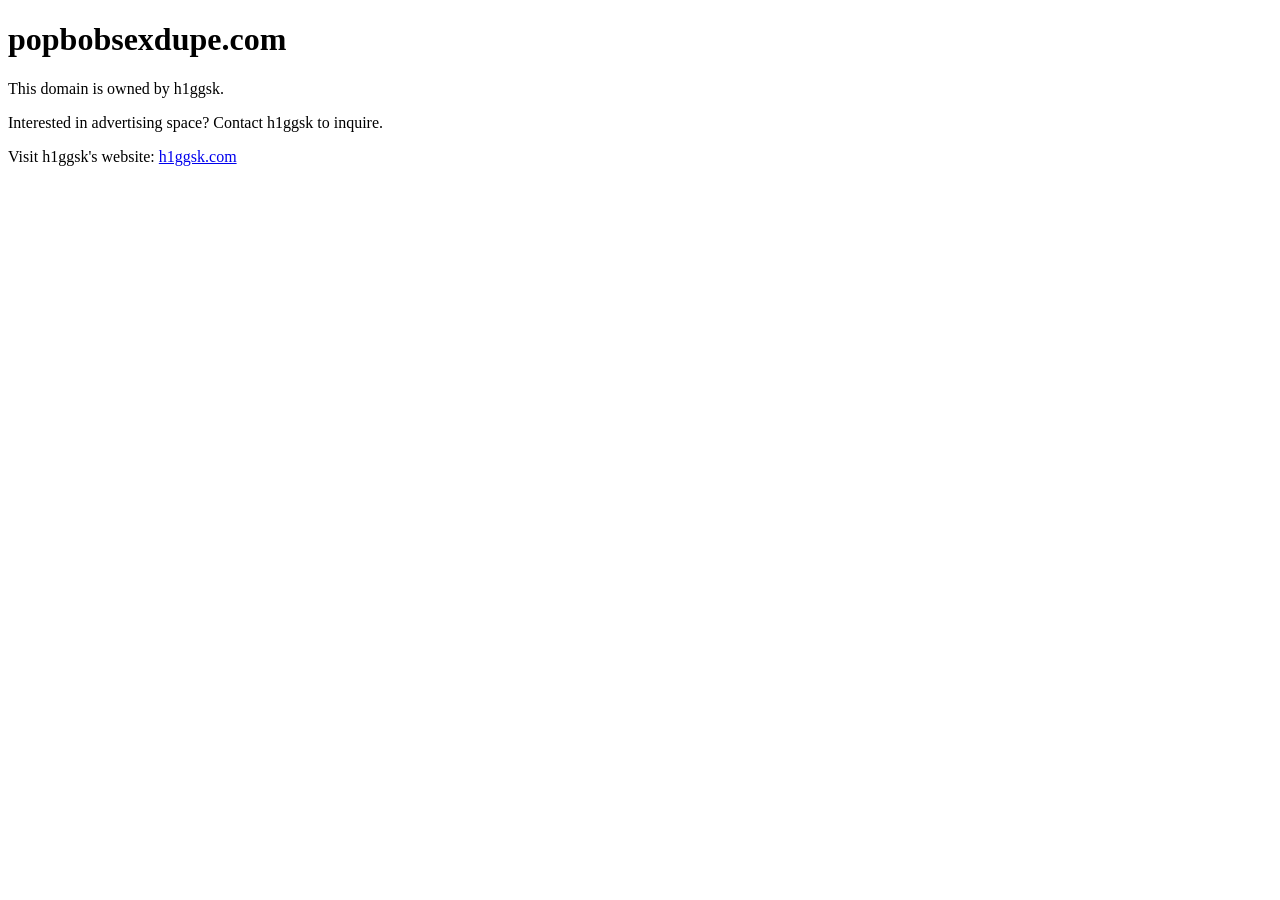
<file: index.html>
<!DOCTYPE html>
<html>
<head>
<title>popbobsexdupe.com</title>
<meta property="og:title" content="popbobsexdupe.com">
<meta property="og:description" content="Owned by h1ggsk. Contact for advertising opportunities.">
<meta property="og:url" content="https://popbobsexdupe.com">
<meta name="theme-color" content="#7289DA">
</head>
<body>

<h1>popbobsexdupe.com</h1>

<p>This domain is owned by h1ggsk.</p>

<p>Interested in advertising space? Contact h1ggsk to inquire.</p>

<p>Visit h1ggsk's website: <a href="https://h1ggsk.com">h1ggsk.com</a></p>

</body>
</html>
</file>
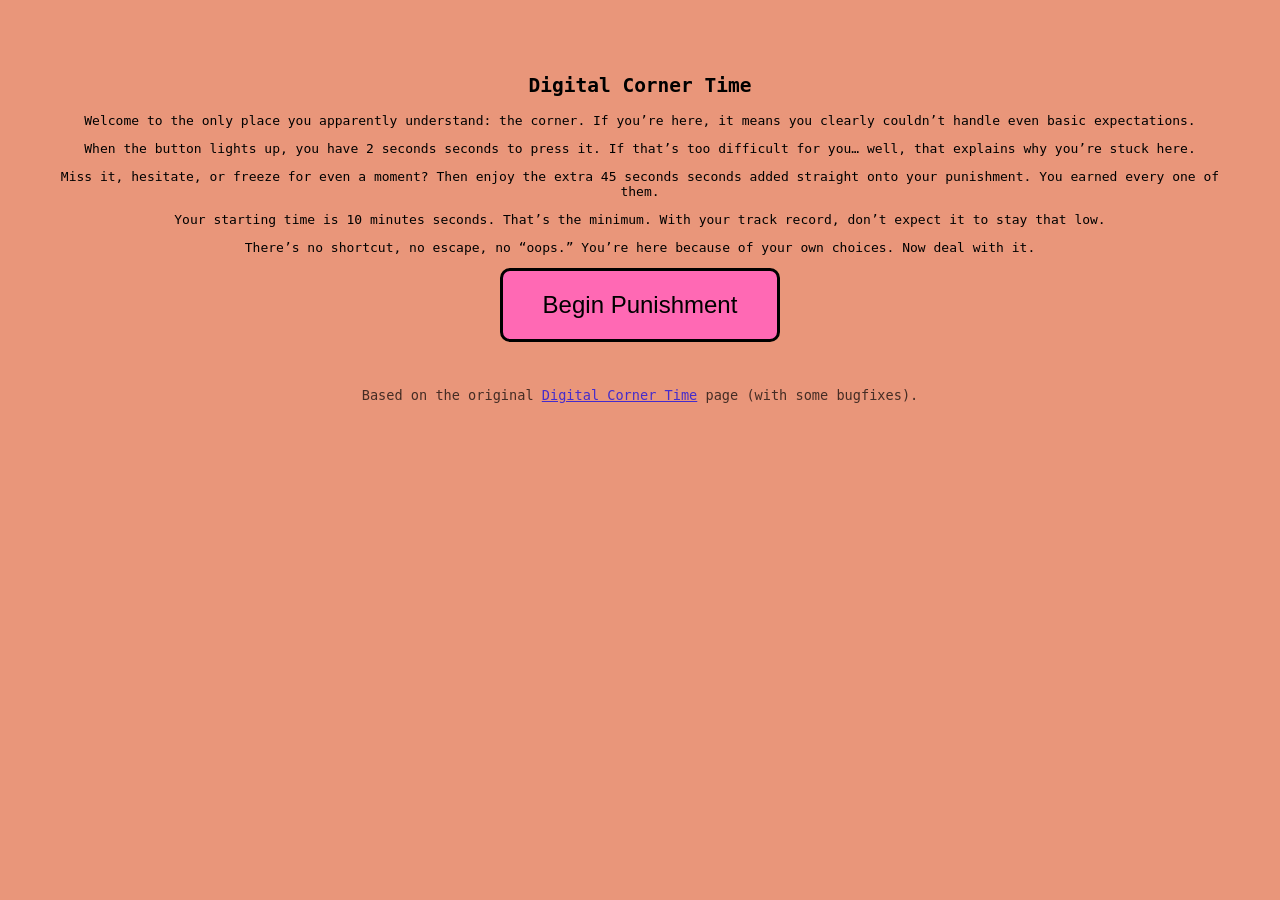
<file: digitalcornertime.html>
<!DOCTYPE html>
<html lang="en">
<head>
    <meta charset="UTF-8">
    <meta name="viewport" content="width=device-width, initial-scale=1.0">
    <title>Digital Corner Time</title>
    <link rel="stylesheet" href="style.css">
</head>
<body>

    <div id="setupScreen">
        <h2>Digital Corner Time</h2>
        <p>Welcome to the only place you apparently understand: the corner. If you’re here, it means you clearly couldn’t handle even basic expectations.</p>
        <p>When the button lights up, you have <span id="displayTimeToPress"></span> seconds to press it. If that’s too difficult for you… well, that explains why you’re stuck here.</p>
        <p>Miss it, hesitate, or freeze for even a moment? Then enjoy the extra <span id="displayPenalty"></span> seconds added straight onto your punishment. You earned every one of them.</p>
        <p>Your starting time is <span id="displayStartTime"></span> seconds. That’s the minimum. With your track record, don’t expect it to stay that low.</p>
        <p>There’s no shortcut, no escape, no “oops.” You’re here because of your own choices. Now deal with it.</p>

        <button id="startButton">Begin Punishment</button>
    </div>

    <div id="gameScreen" style="display: none;">
        <h2>Digital Corner Time</h2>
        <p>Look at you. The second this starts, you’re effectively trapped. No way out, no skipping, no pausing. You stay until the timer says you're done.</p>
        <p>Don’t kid yourself — this isn’t optional. You messed up, and the price is standing here proving you can follow the simplest rule imaginable.</p>
        <p>React fast or watch the time grow. If you let it pile up, that’s on you. Considering your history, you’ll probably struggle with even this.</p>

        <div id="timer">Time remaining:</div>
        <div id="message"></div>

        <button id="theButton">Press me!</button>

        <div
            id="fomoBox"
            style="
                position: fixed;
                bottom: 0;
                width: 100%;
                max-height: 200px;
                overflow-y: auto;
                color: black;
                padding: 10px;
                font-family: monospace;
                font-size: medium;
            "
        ></div>

        <div id="timeElapsed">Time elapsed: 0:00</div>
        <div id="fomoMessages"></div>
    </div>

    <footer
        id="credit"
        style="
            margin-top: 30px;
            padding: 15px;
            text-align: center;
            font-size: 0.85rem;
            opacity: 0.7;
        "
    >
        Based on the original <a href="https://digitalcornertime-10m.pages.dev/" target="_blank" rel="noopener noreferrer">Digital Corner Time</a> page (with some bugfixes).
    </footer>

    <script src="script.js"></script>

</body>
</html>
</file>
<file: style.css>
body {
    font-family: monospace;
    text-align: center;
    font-size: medium;
    background-color: darksalmon;
    padding: 50px;
} 

h1 {
    color: black;
    margin-bottom: 30px;
}

#timer {
    color: black;
    font: bold 50px;
    margin: 30px 0 20px 0;
}

#startButton {
    padding: 20px 40px;
    font-size: 24px;
    background-color: hotpink;
    border: 3px solid black;
    border-radius: 10px;
    cursor: pointer;
    transition: all 0.3s ease;
}

#startButton:hover {
    box-shadow: 0 0 10px rgba(0, 0, 0, 0.3);
}

#theButton {
    padding: 20px 40px;
    font-size: 24px;
    background-color: orangered;
    border: 3px solid black;
    border-radius: 10px;
    cursor: pointer;
    transition: all 0.3s ease;
}

#theButton:hover {
    box-shadow: 0 0 10px rgba(0, 0, 0, 0.3);}

#theButton.active {
    background-color: olivedrab;
    border-color: black;
    color: white;
    box-shadow: 0 0 20px olivedrab;
}

#fomoBox {
    position: fixed;
    bottom: 100px;
    width: 100%;
    max-height: 200px;
    overflow-y: auto;
}



#message {
    opacity: 0;
    font-size:large;
    color: black;
    margin: 20px 0;
    min-height: 40px;
    transition: opacity 0.1s ease;
}
</file>
